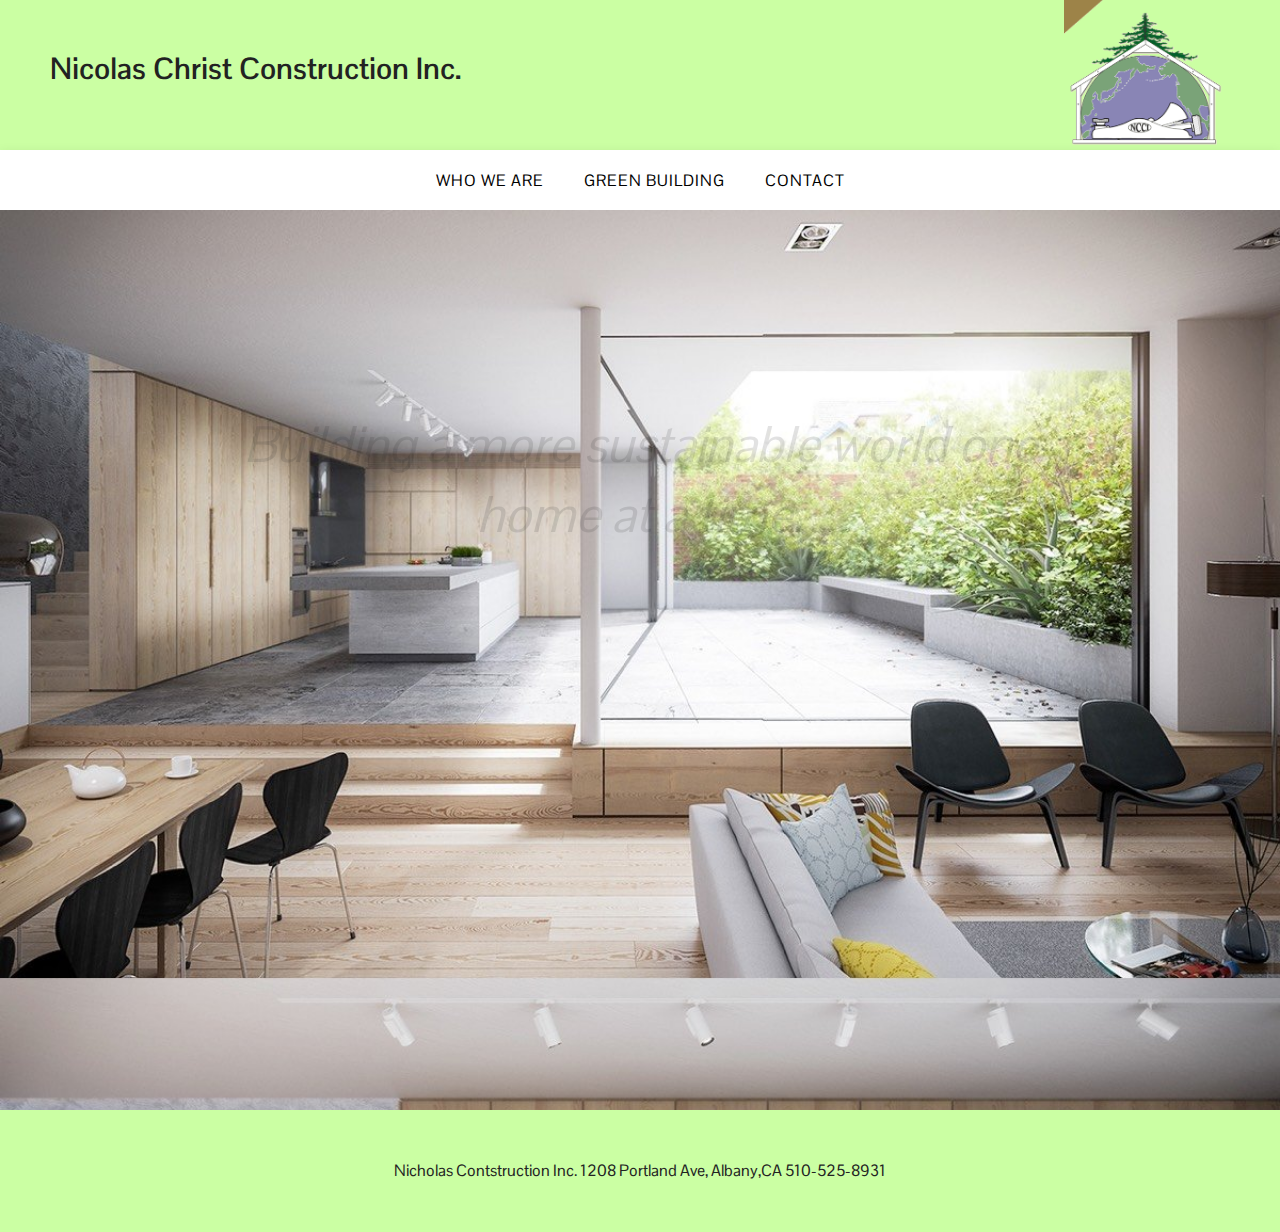
<file: index.html>
<!doctype html>
<html class="no-js" lang="">
    <head>
        <meta charset="utf-8">
        <meta http-equiv="X-UA-Compatible" content="IE=edge">
        <title></title>
        <meta name="description" content="">
        <meta name="viewport" content="width=device-width, initial-scale=1">

        <link rel="apple-touch-icon" href="apple-touch-icon.png">
        <!-- Place favicon.ico in the root directory -->

        <link rel="stylesheet" href="css/stylesheet.css">
        <link rel="stylesheet" href="css/normalize.css">
        <link rel="stylesheet" href="css/main.css">
       <link href='https://fonts.googleapis.com/css?family=Pontano+Sans' rel='stylesheet' type='text/css'>
        <script src="js/vendor/modernizr-2.8.3.min.js"></script>
    </head>
    <body>

     <header>
        <h1>Nicolas Christ Construction Inc.</h1>
        <a href="index.html">
        <img src="img/logo.gif" alt="company logo">
        </a>
    </header>

     <div class="sticky_navbar">
        <nav class="main_nav">
            <a href="About.html">Who We Are</a>
            <a href="Green.html">Green Building</a>
            <a href="Contact.html">Contact</a>
        </nav>
    </div>
    <section>
        <div id="content_wrapper">
            <p id="slogan">Building a more sustainable world one home at a time.</p>
        </div>
    </section>

    <footer>
        <p>Nicholas Contstruction Inc. 1208 Portland Ave, Albany,CA 510-525-8931</p>
    </footer>



        <!--[if lt IE 8]>
            <p class="browserupgrade">You are using an <strong>outdated</strong> browser. Please <a href="http://browsehappy.com/">upgrade your browser</a> to improve your experience.</p>
        <![endif]-->

        <!-- Add your site or application content here -->
        

        <script src="//ajax.googleapis.com/ajax/libs/jquery/1.11.2/jquery.min.js"></script>
        <script>window.jQuery || document.write('<script src="js/vendor/jquery-1.11.2.min.js"><\/script>')</script>
        <script src="js/plugins.js"></script>
        <script src="js/main.js"></script>

        <!-- Google Analytics: change UA-XXXXX-X to be your site's ID. -->
        <script>
            (function(b,o,i,l,e,r){b.GoogleAnalyticsObject=l;b[l]||(b[l]=
            function(){(b[l].q=b[l].q||[]).push(arguments)});b[l].l=+new Date;
            e=o.createElement(i);r=o.getElementsByTagName(i)[0];
            e.src='//www.google-analytics.com/analytics.js';
            r.parentNode.insertBefore(e,r)}(window,document,'script','ga'));
            ga('create','UA-XXXXX-X','auto');ga('send','pageview');
        </script>
    </body>
</html>
</file>
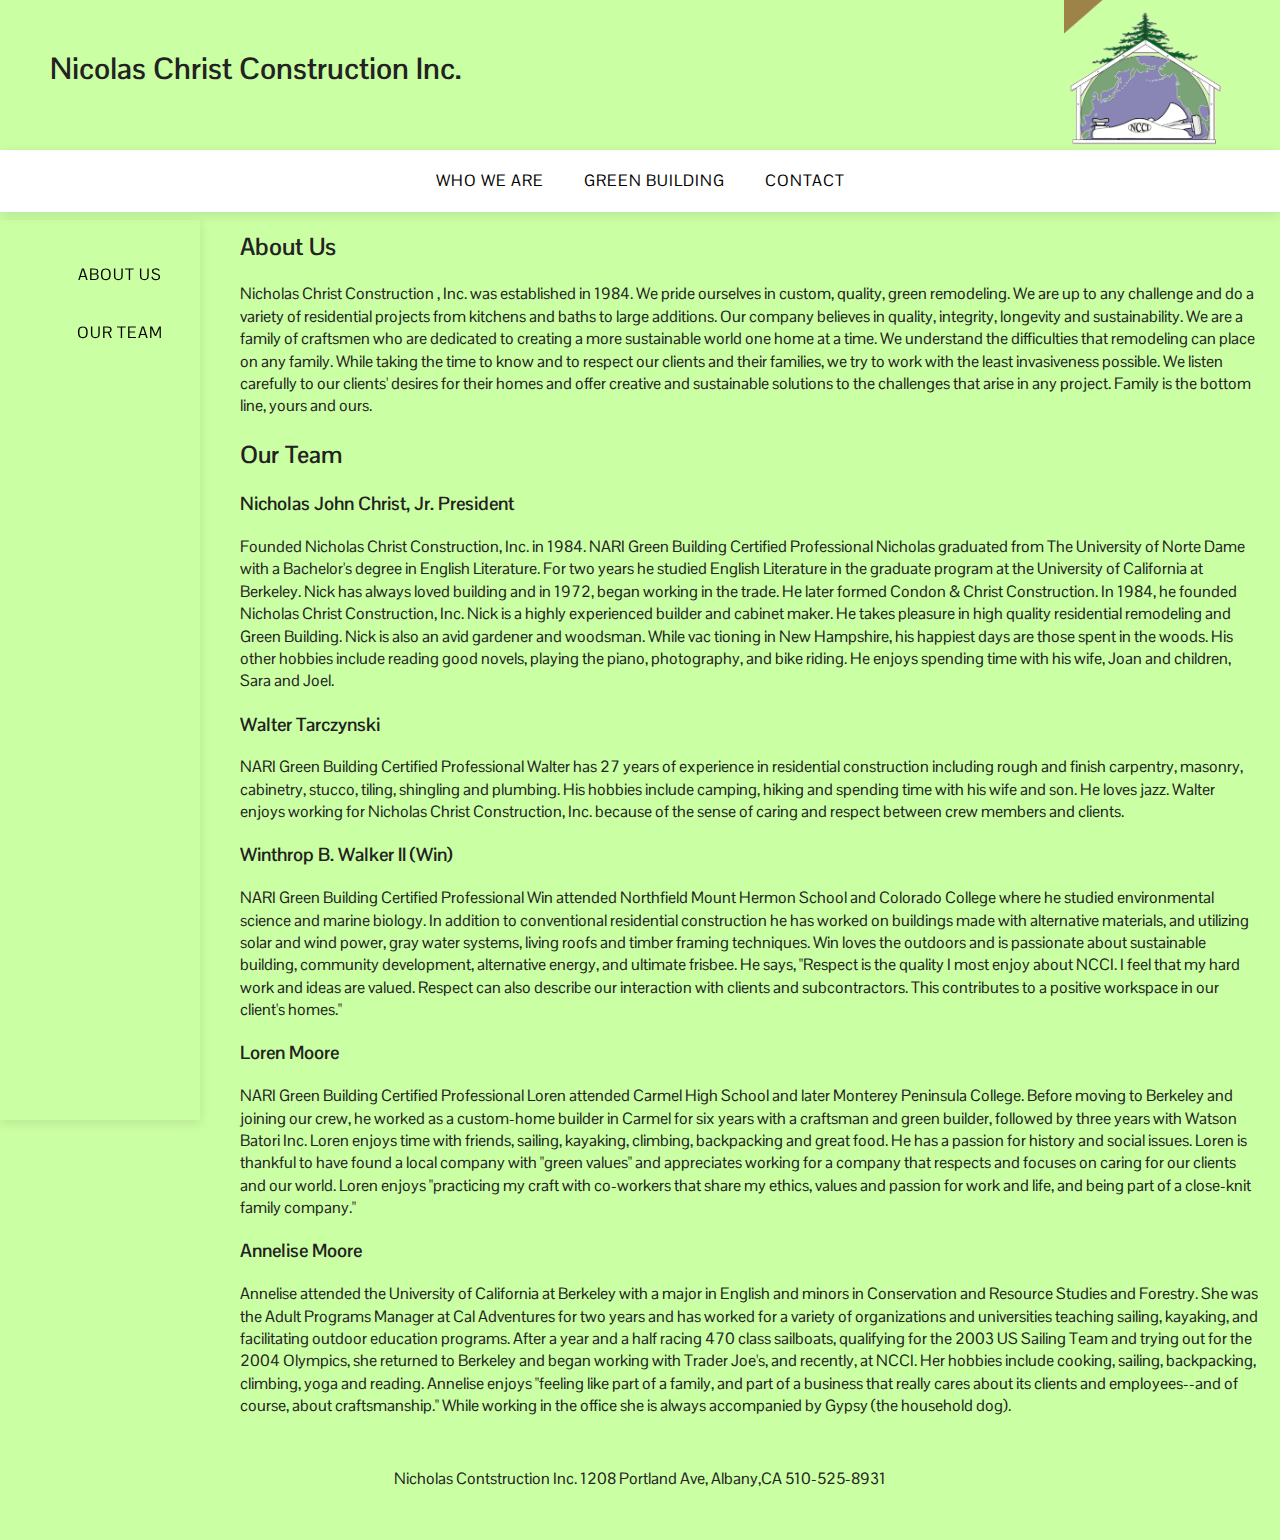
<file: About.html>
<!doctype html>
<html class="no-js" lang="">
<head>
	<meta charset="utf-8">
	<meta http-equiv="X-UA-Compatible" content="IE=edge">
	<title></title>
	<meta name="description" content="">
	<meta name="viewport" content="width=device-width, initial-scale=1">
	<link rel="stylesheet" href="css/stylesheet.css">

	<link rel="apple-touch-icon" href="apple-touch-icon.png">

	<!-- Place favicon.ico in the root directory -->
	<link rel="stylesheet" href="css/stylesheet.css">
	<link rel="stylesheet" href="css/normalize.css">
	<link rel="stylesheet" href="css/main.css">
	<link href='https://fonts.googleapis.com/css?family=Pontano+Sans' rel='stylesheet' type='text/css'>
	<script src="js/vendor/modernizr-2.8.3.min.js"></script>
</head>
<body>

	<header>
        <h1>Nicolas Christ Construction Inc.</h1>
        <a href="index.html">
        <img src="img/logo.gif" alt="company logo">
        </a>
    </header>

	<div class="sticky_navbar">
		<nav class="main_nav">
			<a href="About.html">Who We Are</a>
			<a href="Green.html">Green Building</a>
			<a href="Contact.html">Contact</a>
		</nav>
	</div>

<article class="body">
<section id="#about">
	<h2>About Us</h2>
		<p>Nicholas Christ Construction , Inc. was established in 1984. We pride ourselves in custom, quality, green remodeling. We are up to any challenge and do a variety of residential projects from kitchens and baths to large additions. Our company believes in quality, integrity, longevity and sustainability. We are a family of craftsmen who are dedicated to creating a more sustainable world one home at a time.

		We understand the difficulties that remodeling can place on any family. While taking the time to know and to respect our clients and their families, we try to work with the least invasiveness possible. We listen carefully to our clients' desires for their homes and offer creative and sustainable solutions to the challenges that arise in any project. Family is the bottom line, yours and ours.</p>
</section>

<div class="image" style="background-image:url(img/bath.jpg)"></div>
	

<section id="#team">
	<h2>Our Team</h2>
	<h3>Nicholas John Christ, Jr. President</h3>

	<p><span>Founded Nicholas Christ Construction, Inc. in 1984.</span>
		NARI Green Building Certified Professional

		Nicholas graduated from The University of Norte Dame with a Bachelor's degree in English Literature. For two years he studied English Literature in the graduate program at the University of California at Berkeley. Nick has always loved building and in 1972, began working in the trade. He later formed Condon & Christ Construction. In 1984, he founded Nicholas Christ Construction, Inc.

		Nick is a highly experienced builder and cabinet maker. He takes pleasure in high quality residential remodeling and Green Building. Nick is also an avid gardener and woodsman. While vac	tioning in New Hampshire, his happiest days are those spent in the woods. His other hobbies include reading good novels, playing the piano, photography, and bike riding. He enjoys spending time with his wife, Joan and children, Sara and Joel.</p>

		<h3>Walter Tarczynski</h3>

		<p><span>NARI Green Building Certified Professional</span>

		Walter has 27 years of experience in residential construction including rough and finish carpentry, masonry, cabinetry, stucco, tiling, shingling and plumbing. His hobbies include camping, hiking and spending time with his wife and son. He loves jazz. Walter enjoys working for Nicholas Christ Construction, Inc. because of the sense of caring and respect between crew members and clients.</p>

		<h3>Winthrop B. Walker II (Win)</h3>
		<p><span>NARI Green Building Certified Professional</span>

		Win attended Northfield Mount Hermon School and Colorado College where he studied environmental science and marine biology. In addition to conventional residential construction he has worked on buildings made with alternative materials, and utilizing solar and wind power, gray water systems, living roofs and timber framing techniques.

		Win loves the outdoors and is passionate about sustainable building, community development, alternative energy, and ultimate frisbee. He says, "Respect is the quality I most enjoy about NCCI. I feel that my hard work and ideas are valued. Respect can also describe our interaction with clients and subcontractors. This contributes to a positive workspace in our client's homes."</p>

		<h3>Loren Moore</h3>

		<p><span>NARI Green Building Certified Professional</span>

		Loren attended Carmel High School and later Monterey Peninsula College. Before moving to Berkeley and joining our crew, he worked as a custom-home builder in Carmel for six years with a craftsman and green builder, followed by three years with Watson Batori Inc. Loren enjoys time with friends, sailing, kayaking, climbing, backpacking and great food. He has a passion for history and social issues. Loren is thankful to have found a local company with "green values" and appreciates working for a company that respects and focuses on caring for our clients and our world. Loren enjoys "practicing my craft with co-workers that share my ethics, values and passion for work and life, and being part of a close-knit family company."</p>

		<h3>Annelise Moore</h3>

		<p>Annelise attended the University of California at Berkeley with a major in English and minors in Conservation and Resource Studies and Forestry. She was the Adult Programs Manager at Cal Adventures for two years and has worked for a variety of organizations and universities teaching sailing, kayaking, and facilitating outdoor education programs. After a year and a half racing 470 class sailboats, qualifying for the 2003 US Sailing Team and trying out for the 2004 Olympics, she returned to Berkeley and began working with Trader Joe's, and recently, at NCCI. Her hobbies include cooking, sailing, backpacking, climbing, yoga and reading. Annelise enjoys "feeling like part of a family, and part of a business that really cares about its clients and employees--and of course, about craftsmanship." While working in the office she is always accompanied by Gypsy (the household dog).</p>

</section>
</article>

<nav class="sub_nav">
	<ul>
		<li class="about"> <a href="#about">About Us</a></li>
		<li class="team"> <a href="#team">Our Team</a></li>
	</ul>
</nav>
<footer>
		<p>Nicholas Contstruction Inc. 1208 Portland Ave, Albany,CA 510-525-8931</p>
</footer>



		        <!--[if lt IE 8]>
		            <p class="browserupgrade">You are using an <strong>outdated</strong> browser. Please <a href="http://browsehappy.com/">upgrade your browser</a> to improve your experience.</p>
		        <![endif]-->

		        <!-- Add your site or application content here -->
		    

		        <script src="//ajax.googleapis.com/ajax/libs/jquery/1.11.2/jquery.min.js"></script>
		        <script>window.jQuery || document.write('<script src="js/vendor/jquery-1.11.2.min.js"><\/script>')</script>
		        <script src="js/plugins.js"></script>
		        <script src="js/main.js"></script>

		        <!-- Google Analytics: change UA-XXXXX-X to be your site's ID. -->
		        <script>
		            (function(b,o,i,l,e,r){b.GoogleAnalyticsObject=l;b[l]||(b[l]=
		            function(){(b[l].q=b[l].q||[]).push(arguments)});b[l].l=+new Date;
		            e=o.createElement(i);r=o.getElementsByTagName(i)[0];
		            e.src='//www.google-analytics.com/analytics.js';
		            r.parentNode.insertBefore(e,r)}(window,document,'script','ga'));
		            ga('create','UA-XXXXX-X','auto');ga('send','pageview');
		        </script>
		    </body>
		</html>
</file>
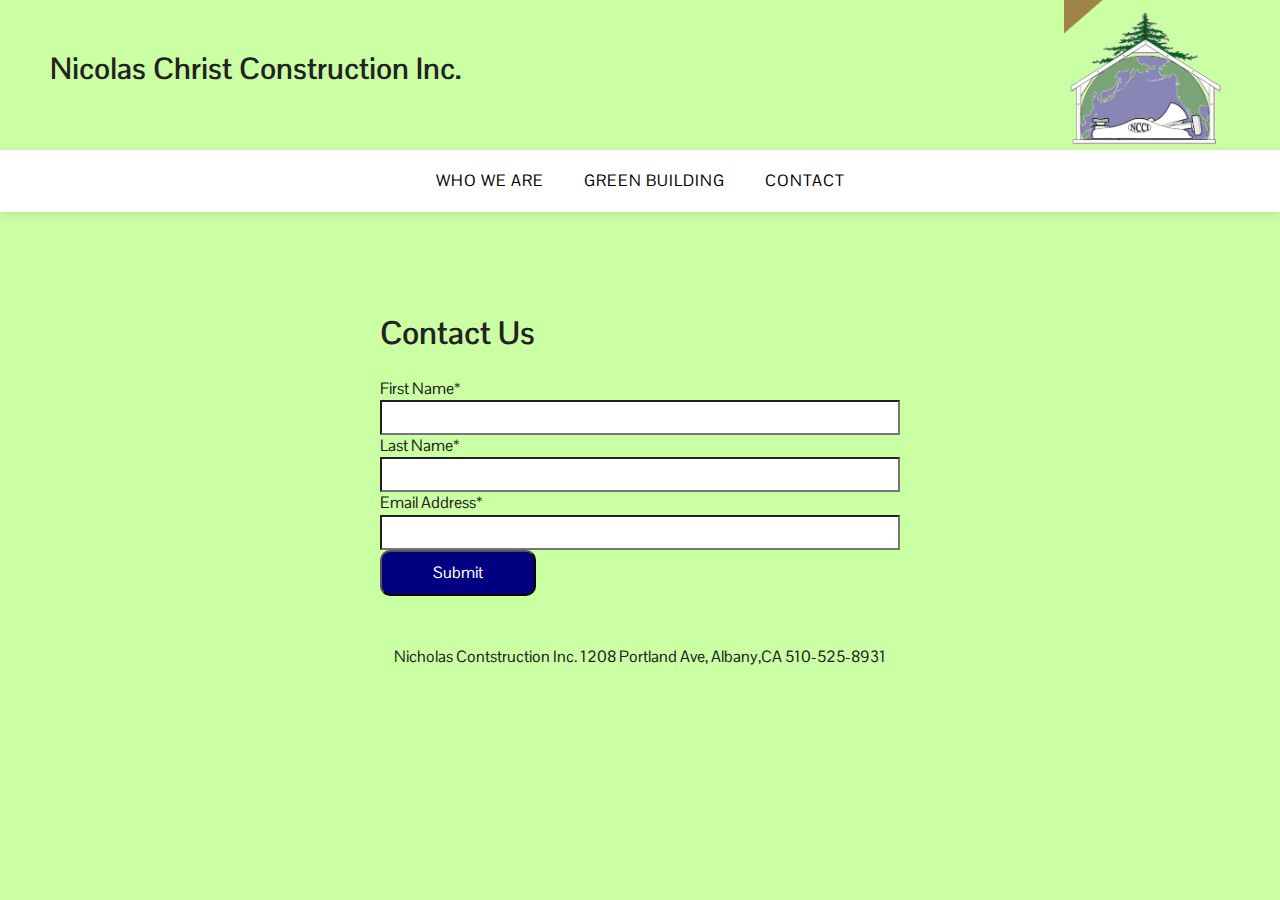
<file: Contact.html>
<!doctype html>
<html class="no-js" lang="">
<head>
	<meta charset="utf-8">
	<meta http-equiv="X-UA-Compatible" content="IE=edge">
	<title></title>
	<meta name="description" content="">
	<meta name="viewport" content="width=device-width, initial-scale=1">
	<link rel="stylesheet" href="css/stylesheet.css">

	<link rel="apple-touch-icon" href="apple-touch-icon.png">
	<!-- Place favicon.ico in the root directory -->
   
    <link rel="stylesheet" href="css/stylesheet.css">
	<link rel="stylesheet" href="css/normalize.css">
	<link rel="stylesheet" href="css/main.css">
	<link href='https://fonts.googleapis.com/css?family=Pontano+Sans' rel='stylesheet' type='text/css'>
	<script src="js/vendor/modernizr-2.8.3.min.js"></script>
</head>
<body>

   <header>
        <h1>Nicolas Christ Construction Inc.</h1>
        <a href="index.html">
        <img src="img/logo.gif" alt="company logo">
        </a>
    </header>

<div class="sticky_navbar">
    <nav class="main_nav">
        <a href="About.html">Who We Are</a>
        <a href="Green.html">Green Building</a>
        <a href="Contact.html">Contact</a>
    </nav>
</div>

<div class="form">
      
      <div class="tab-content">
        <div id="email">   
          <h1>Contact Us</h1>
          
          <form action="/" method="post">
          
            <div class="field-wrap">
              <label>
                First Name<span class="req">*</span>
              </label>
              <input type="text" required autocomplete="off" />
            </div>
        
            <div class="field-wrap">
              <label>
                Last Name<span class="req">*</span>
              </label>
              <input type="text"required autocomplete="off"/>
            </div>

          <div class="field-wrap">
            <label>
              Email Address<span class="req">*</span>
            </label>
            <input type="email"required autocomplete="off"/>
          </div>
          
          
          <button type="submit" class="button-block"/>Submit</button>
          
          </form>

        </div>
        
</div>

    
<footer>
    <p>Nicholas Contstruction Inc. 1208 Portland Ave, Albany,CA 510-525-8931</p>
</footer>



        <!--[if lt IE 8]>
            <p class="browserupgrade">You are using an <strong>outdated</strong> browser. Please <a href="http://browsehappy.com/">upgrade your browser</a> to improve your experience.</p>
            <![endif]-->

            <!-- Add your site or application content here -->
        

            <script src="//ajax.googleapis.com/ajax/libs/jquery/1.11.2/jquery.min.js"></script>
            <script>window.jQuery || document.write('<script src="js/vendor/jquery-1.11.2.min.js"><\/script>')</script>
            <script src="js/plugins.js"></script>
            <script src="js/main.js"></script>

            <!-- Google Analytics: change UA-XXXXX-X to be your site's ID. -->
            <script>
            	(function(b,o,i,l,e,r){b.GoogleAnalyticsObject=l;b[l]||(b[l]=
            		function(){(b[l].q=b[l].q||[]).push(arguments)});b[l].l=+new Date;
            	e=o.createElement(i);r=o.getElementsByTagName(i)[0];
            	e.src='//www.google-analytics.com/analytics.js';
            	r.parentNode.insertBefore(e,r)}(window,document,'script','ga'));
            	ga('create','UA-XXXXX-X','auto');ga('send','pageview');
            </script>
        </body>
        </html>
</file>
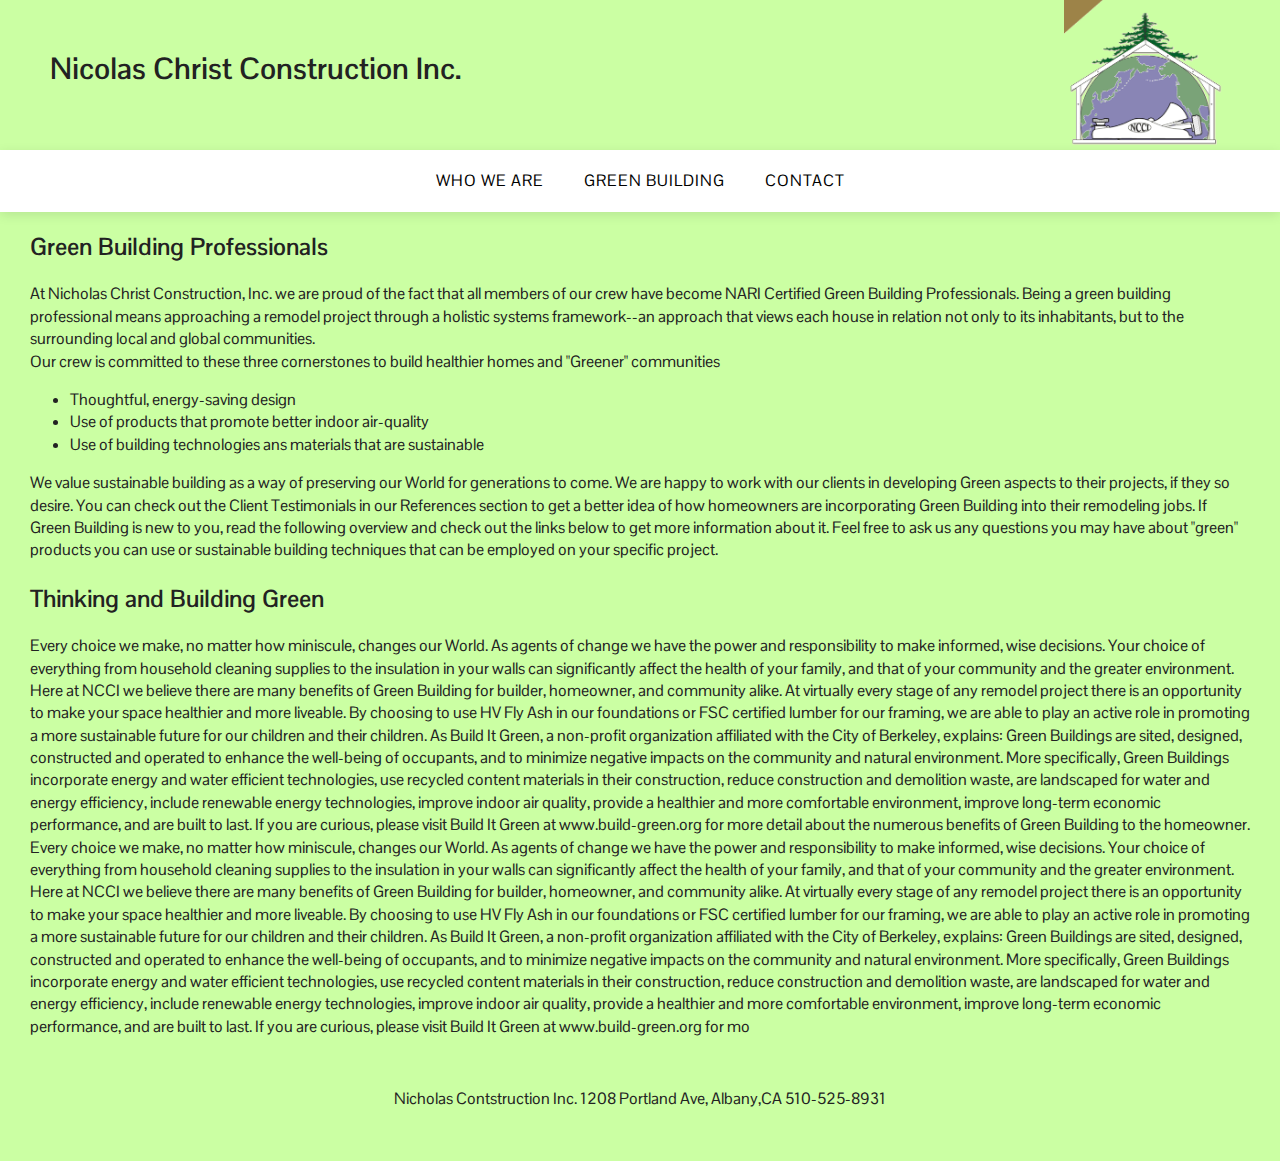
<file: Green.html>
<!doctype html>
<html class="no-js" lang="">
<head>
	<meta charset="utf-8">
	<meta http-equiv="X-UA-Compatible" content="IE=edge">
	<title></title>
	<meta name="description" content="">
	<meta name="viewport" content="width=device-width, initial-scale=1">
	<link rel="stylesheet" href="css/stylesheet.css">

	<link rel="apple-touch-icon" href="apple-touch-icon.png">
	<!-- Place favicon.ico in the root directory -->

	<link rel="stylesheet" href="css/stylesheet.css">
	<link rel="stylesheet" href="css/normalize.css">
	<link rel="stylesheet" href="css/main.css">
	<link href='https://fonts.googleapis.com/css?family=Pontano+Sans' rel='stylesheet' type='text/css'>
	<script src="js/vendor/modernizr-2.8.3.min.js"></script>

	<header>
        <h1>Nicolas Christ Construction Inc.</h1>
        <a href="index.html">
        <img src="img/logo.gif" alt="company logo">
        </a>
    </header>

	<div class="sticky_navbar">
		<nav class="main_nav">
			<a href="About.html">Who We Are</a>
			<a href="#">Green Building</a>
			<a href="Contact.html">Contact</a>
		</nav>
	</div>
	<article class="green">
	<h2>Green Building Professionals</h2>
	<p>At Nicholas Christ Construction, Inc. we are proud of the fact that all members of our crew have become NARI Certified Green Building Professionals. Being a green building professional means approaching a remodel project through a holistic systems framework--an approach that views each house in relation not only to its inhabitants, but to the surrounding local and global communities.</p>

	<p>Our crew is committed to these three cornerstones to build healthier homes and "Greener" communities</p>

	<ul>
		<li> Thoughtful, energy-saving design</li>
		<li>Use of products that promote better indoor air-quality</li>
		<li>Use of building technologies ans materials that are sustainable</li>
	</ul>

	<p>We value sustainable building as a way of preserving our World for generations to come. We are happy to work with our clients in developing Green aspects to their projects, if they so desire. You can check out the Client Testimonials in our References section to get a better idea of how homeowners are incorporating Green Building into their remodeling jobs.

	If Green Building is new to you, read the following overview and check out the links below to get more information about it. Feel free to ask us any questions you may have about "green" products you can use or sustainable building techniques that can be employed on your specific project.</p>

	<h2>Thinking and Building Green</h2>

	<p>Every choice we make, no matter how miniscule, changes our World. As agents of change we have the power and responsibility to make informed, wise decisions. Your choice of everything from household cleaning supplies to the insulation in your walls can significantly affect the health of your family, and that of your community and the greater environment.

	Here at NCCI we believe there are many benefits of Green Building for builder, homeowner, and community alike. At virtually every stage of any remodel project there is an opportunity to make your space healthier and more liveable. By choosing to use HV Fly Ash in our foundations or FSC certified lumber for our framing, we are able to play an active role in promoting a more sustainable future for our children and their children.

	As Build It Green, a non-profit organization affiliated with the City of Berkeley, explains:

	Green Buildings are sited, designed, constructed and operated to enhance the well-being of occupants, and to minimize negative impacts on the community and natural environment.
	More specifically, Green Buildings incorporate energy and water efficient technologies, use recycled content materials in their construction, reduce construction and demolition waste, are landscaped for water and energy efficiency, include renewable energy technologies, improve indoor air quality, provide a healthier and more comfortable environment, improve long-term economic performance, and are built to last.

	If you are curious, please visit Build It Green at www.build-green.org for more detail about the numerous benefits of Green Building to the homeowner.</p>

	<p>Every choice we make, no matter how miniscule, changes our World. As agents of change we have the power and responsibility to make informed, wise decisions. Your choice of everything from household cleaning supplies to the insulation in your walls can significantly affect the health of your family, and that of your community and the greater environment.

	Here at NCCI we believe there are many benefits of Green Building for builder, homeowner, and community alike. At virtually every stage of any remodel project there is an opportunity to make your space healthier and more liveable. By choosing to use HV Fly Ash in our foundations or FSC certified lumber for our framing, we are able to play an active role in promoting a more sustainable future for our children and their children.

	As Build It Green, a non-profit organization affiliated with the City of Berkeley, explains:

	Green Buildings are sited, designed, constructed and operated to enhance the well-being of occupants, and to minimize negative impacts on the community and natural environment.
	More specifically, Green Buildings incorporate energy and water efficient technologies, use recycled content materials in their construction, reduce construction and demolition waste, are landscaped for water and energy efficiency, include renewable energy technologies, improve indoor air quality, provide a healthier and more comfortable environment, improve long-term economic performance, and are built to last.

	If you are curious, please visit Build It Green at www.build-green.org for mo


	</p>
	</article>

	<footer>
		<p>Nicholas Contstruction Inc. 1208 Portland Ave, Albany,CA 510-525-8931</p>
	</footer>



        <!--[if lt IE 8]>
            <p class="browserupgrade">You are using an <strong>outdated</strong> browser. Please <a href="http://browsehappy.com/">upgrade your browser</a> to improve your experience.</p>
            <![endif]-->

            <!-- Add your site or application content here -->

            <script src="//ajax.googleapis.com/ajax/libs/jquery/1.11.2/jquery.min.js"></script>
            <script>window.jQuery || document.write('<script src="js/vendor/jquery-1.11.2.min.js"><\/script>')</script>
            <script src="js/plugins.js"></script>
            <script src="js/main.js"></script>

            <!-- Google Analytics: change UA-XXXXX-X to be your site's ID. -->
            <script>
            	(function(b,o,i,l,e,r){b.GoogleAnalyticsObject=l;b[l]||(b[l]=
            		function(){(b[l].q=b[l].q||[]).push(arguments)});b[l].l=+new Date;
            	e=o.createElement(i);r=o.getElementsByTagName(i)[0];
            	e.src='//www.google-analytics.com/analytics.js';
            	r.parentNode.insertBefore(e,r)}(window,document,'script','ga'));
            	ga('create','UA-XXXXX-X','auto');ga('send','pageview');
            </script>
        </body>
        </html>
</file>
<file: css/stylesheet.css>
* {
	box-sizing: border-box;
}

.clearfix:after {
  content: "";
  display: table;
  clear: both;
}

body {
	font-family:'Pontano Sans', sans-serif;
	background-color: #CBFFA3;
	margin: 0;

}

header h1{
	font-size: 30px;
	text-align: left;
	padding: 50px;
	display: inline;
	padding-right: 600px;
}
header img{
	max-height: 150px;
	text-align: right;
}

.scrolled {
  /* Step 1: Add styles for fixed nav */
  position: fixed;
  top:0;
}

.sticky_navbar{
	height: 60px;
}

.fade-in {
	position: relative;
	top: 50%;
	transform: translateY(-10%);
	opacity: 0;
	transition: all .3s ease-in-out;
	z-index: 1;
}

.faded-in {
	transform: translateY(-50%);
	opacity: 1;
}

nav{
	width: 100%;
	text-align: center;
	background-color:white;
	box-shadow: 0 3px 11px rgba(0, 0, 0, .1);
	text-transform: uppercase;
	font-size: 16px;
	letter-spacing: 1px;
	padding: 20px 20px;
	 transition: all 300ms ease-out;
}

nav a{
	padding:18px;
	text-decoration: none;
	color: black;
}
	
section #content_wrapper{
	width: 100%;
	background-image:url(../img/kitchen.jpg);
	background-repeat: no-repeat;
	height: 100vh;
	background-size: cover;

}

section article.image{
	width: 100%;

}

#slogan{
	display: none;
	text-align: center;
	padding: 200px;
	font-style: italic;
	font-size: 50px;
}

#test {
	background-color: green;
	height: 100px;
}
.navhover{
	border-left: 2px solid #215732;
}

.body{
	padding-left: 240px;
	padding-right: 20px;
}

.green{
	margin-right: 30px;
	margin-left:30px;
}

.sub_nav{
	position: fixed;
    height: 100%;
    top: 220px;
    left: 0;
    background: transparent;
    width: 200px;
    padding: 10px;
}
.sub_nav ul{
	list-style-type: none;
}

.sub_nav a {
	display: block;
}
.form {
  background:rgba($form-bg,.9);
  padding: 40px;
  max-width:600px;
  margin:40px auto;
  border-radius:$br;
  box-shadow:0 4px 10px 4px rgba($form-bg,.3);
}

input, textarea {
  font-size:22px;
  display:block;
  width:100%;
  height:100%;
  padding:5px 10px;
  background:white;
  border:1px solid gray-light;
  border-radius:0;
  transition:border-color .25s ease, box-shadow .25s ease;
}

button{
	border-radius:10px;
	padding:10px 0;
	background-color: #000080;
}

.button-block {
  display:block;
  width:30%;
  color:white;

}

p {
	margin: 0px;
}

footer p{
	clear: both;
	text-align: center;
	padding-top: 50px;
	padding-bottom: 50px;
}
</file>
<file: css/main.css>
/*! HTML5 Boilerplate v5.0.0 | MIT License | http://h5bp.com/ */

/*
 * What follows is the result of much research on cross-browser styling.
 * Credit left inline and big thanks to Nicolas Gallagher, Jonathan Neal,
 * Kroc Camen, and the H5BP dev community and team.
 */

/* ==========================================================================
   Base styles: opinionated defaults
   ========================================================================== */

html {
    color: #222;
    font-size: 1em;
    line-height: 1.4;
}

/*
 * Remove text-shadow in selection highlight:
 * https://twitter.com/miketaylr/status/12228805301
 *
 * These selection rule sets have to be separate.
 * Customize the background color to match your design.
 */

::-moz-selection {
    background: #b3d4fc;
    text-shadow: none;
}

::selection {
    background: #b3d4fc;
    text-shadow: none;
}

/*
 * A better looking default horizontal rule
 */

hr {
    display: block;
    height: 1px;
    border: 0;
    border-top: 1px solid #ccc;
    margin: 1em 0;
    padding: 0;
}

/*
 * Remove the gap between audio, canvas, iframes,
 * images, videos and the bottom of their containers:
 * https://github.com/h5bp/html5-boilerplate/issues/440
 */

audio,
canvas,
iframe,
img,
svg,
video {
    vertical-align: middle;
}

/*
 * Remove default fieldset styles.
 */

fieldset {
    border: 0;
    margin: 0;
    padding: 0;
}

/*
 * Allow only vertical resizing of textareas.
 */

textarea {
    resize: vertical;
}

/* ==========================================================================
   Browser Upgrade Prompt
   ========================================================================== */

.browserupgrade {
    margin: 0.2em 0;
    background: #ccc;
    color: #000;
    padding: 0.2em 0;
}

/* ==========================================================================
   Author's custom styles
   ========================================================================== */

















/* ==========================================================================
   Helper classes
   ========================================================================== */

/*
 * Hide visually and from screen readers:
 * http://juicystudio.com/article/screen-readers-display-none.php
 */

.hidden {
    display: none !important;
    visibility: hidden;
}

/*
 * Hide only visually, but have it available for screen readers:
 * http://snook.ca/archives/html_and_css/hiding-content-for-accessibility
 */

.visuallyhidden {
    border: 0;
    clip: rect(0 0 0 0);
    height: 1px;
    margin: -1px;
    overflow: hidden;
    padding: 0;
    position: absolute;
    width: 1px;
}

/*
 * Extends the .visuallyhidden class to allow the element
 * to be focusable when navigated to via the keyboard:
 * https://www.drupal.org/node/897638
 */

.visuallyhidden.focusable:active,
.visuallyhidden.focusable:focus {
    clip: auto;
    height: auto;
    margin: 0;
    overflow: visible;
    position: static;
    width: auto;
}

/*
 * Hide visually and from screen readers, but maintain layout
 */

.invisible {
    visibility: hidden;
}

/*
 * Clearfix: contain floats
 *
 * For modern browsers
 * 1. The space content is one way to avoid an Opera bug when the
 *    `contenteditable` attribute is included anywhere else in the document.
 *    Otherwise it causes space to appear at the top and bottom of elements
 *    that receive the `clearfix` class.
 * 2. The use of `table` rather than `block` is only necessary if using
 *    `:before` to contain the top-margins of child elements.
 */

.clearfix:before,
.clearfix:after {
    content: " "; /* 1 */
    display: table; /* 2 */
}

.clearfix:after {
    clear: both;
}

/* ==========================================================================
   EXAMPLE Media Queries for Responsive Design.
   These examples override the primary ('mobile first') styles.
   Modify as content requires.
   ========================================================================== */

@media only screen and (min-width: 35em) {
    /* Style adjustments for viewports that meet the condition */
}

@media print,
       (-o-min-device-pixel-ratio: 5/4),
       (-webkit-min-device-pixel-ratio: 1.25),
       (min-resolution: 120dpi) {
    /* Style adjustments for high resolution devices */
}

/* ==========================================================================
   Print styles.
   Inlined to avoid the additional HTTP request:
   http://www.phpied.com/delay-loading-your-print-css/
   ========================================================================== */

@media print {
    *,
    *:before,
    *:after {
        background: transparent !important;
        color: #000 !important; /* Black prints faster:
                                   http://www.sanbeiji.com/archives/953 */
        box-shadow: none !important;
        text-shadow: none !important;
    }

    a,
    a:visited {
        text-decoration: underline;
    }

    a[href]:after {
        content: " (" attr(href) ")";
    }

    abbr[title]:after {
        content: " (" attr(title) ")";
    }

    /*
     * Don't show links that are fragment identifiers,
     * or use the `javascript:` pseudo protocol
     */

    a[href^="#"]:after,
    a[href^="javascript:"]:after {
        content: "";
    }

    pre,
    blockquote {
        border: 1px solid #999;
        page-break-inside: avoid;
    }

    /*
     * Printing Tables:
     * http://css-discuss.incutio.com/wiki/Printing_Tables
     */

    thead {
        display: table-header-group;
    }

    tr,
    img {
        page-break-inside: avoid;
    }

    img {
        max-width: 100% !important;
    }

    p,
    h2,
    h3 {
        orphans: 3;
        widows: 3;
    }

    h2,
    h3 {
        page-break-after: avoid;
    }
}
</file>
